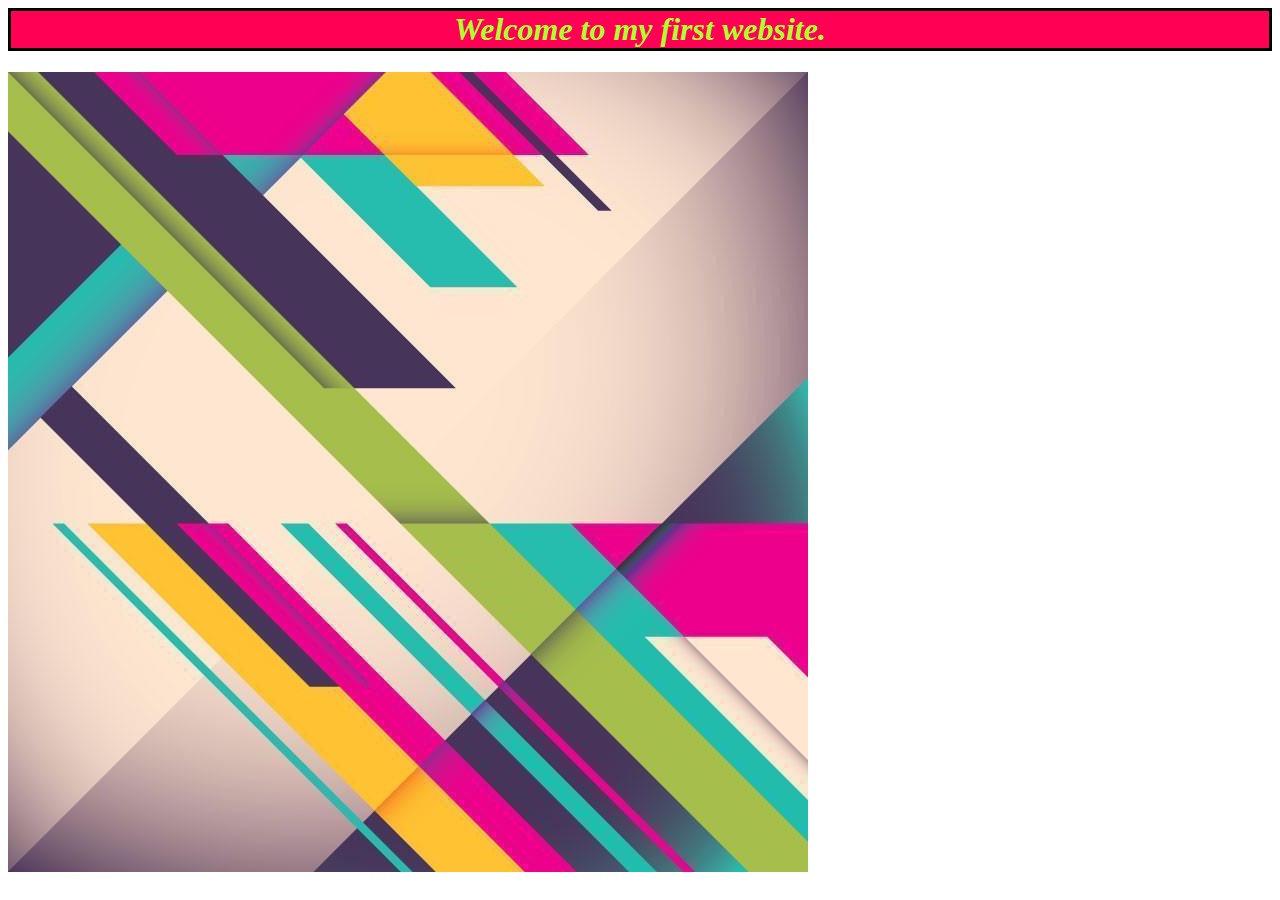
<file: new.html>
<html lang="en">
<head>
    <meta charset="UTF-8">
    <title>Daria Palanytsia's Profile</title>
    <meta name="viewport" content="width=device-width, initial-scale=1.0">
    <meta http-equiv="X-UA-Compatible" content="ie=edge">
    <title>Document</title>
</head>
<body>
    <h1>Welcome to my first website.</h1>
    <link rel="stylesheet" href="style.css">
    <img src="images/geo.jpeg" alt="geo_mural" class="background-image">    
</body>
</html>
</file>
<file: style.css>
h1{
    
    background-color:rgb(255, 0, 85);
    color:rgb(175, 255, 47);
    text-align:center;
    font-size: 2rem;
    font-style: oblique;
    border: 3px solid black;
}
</file>
